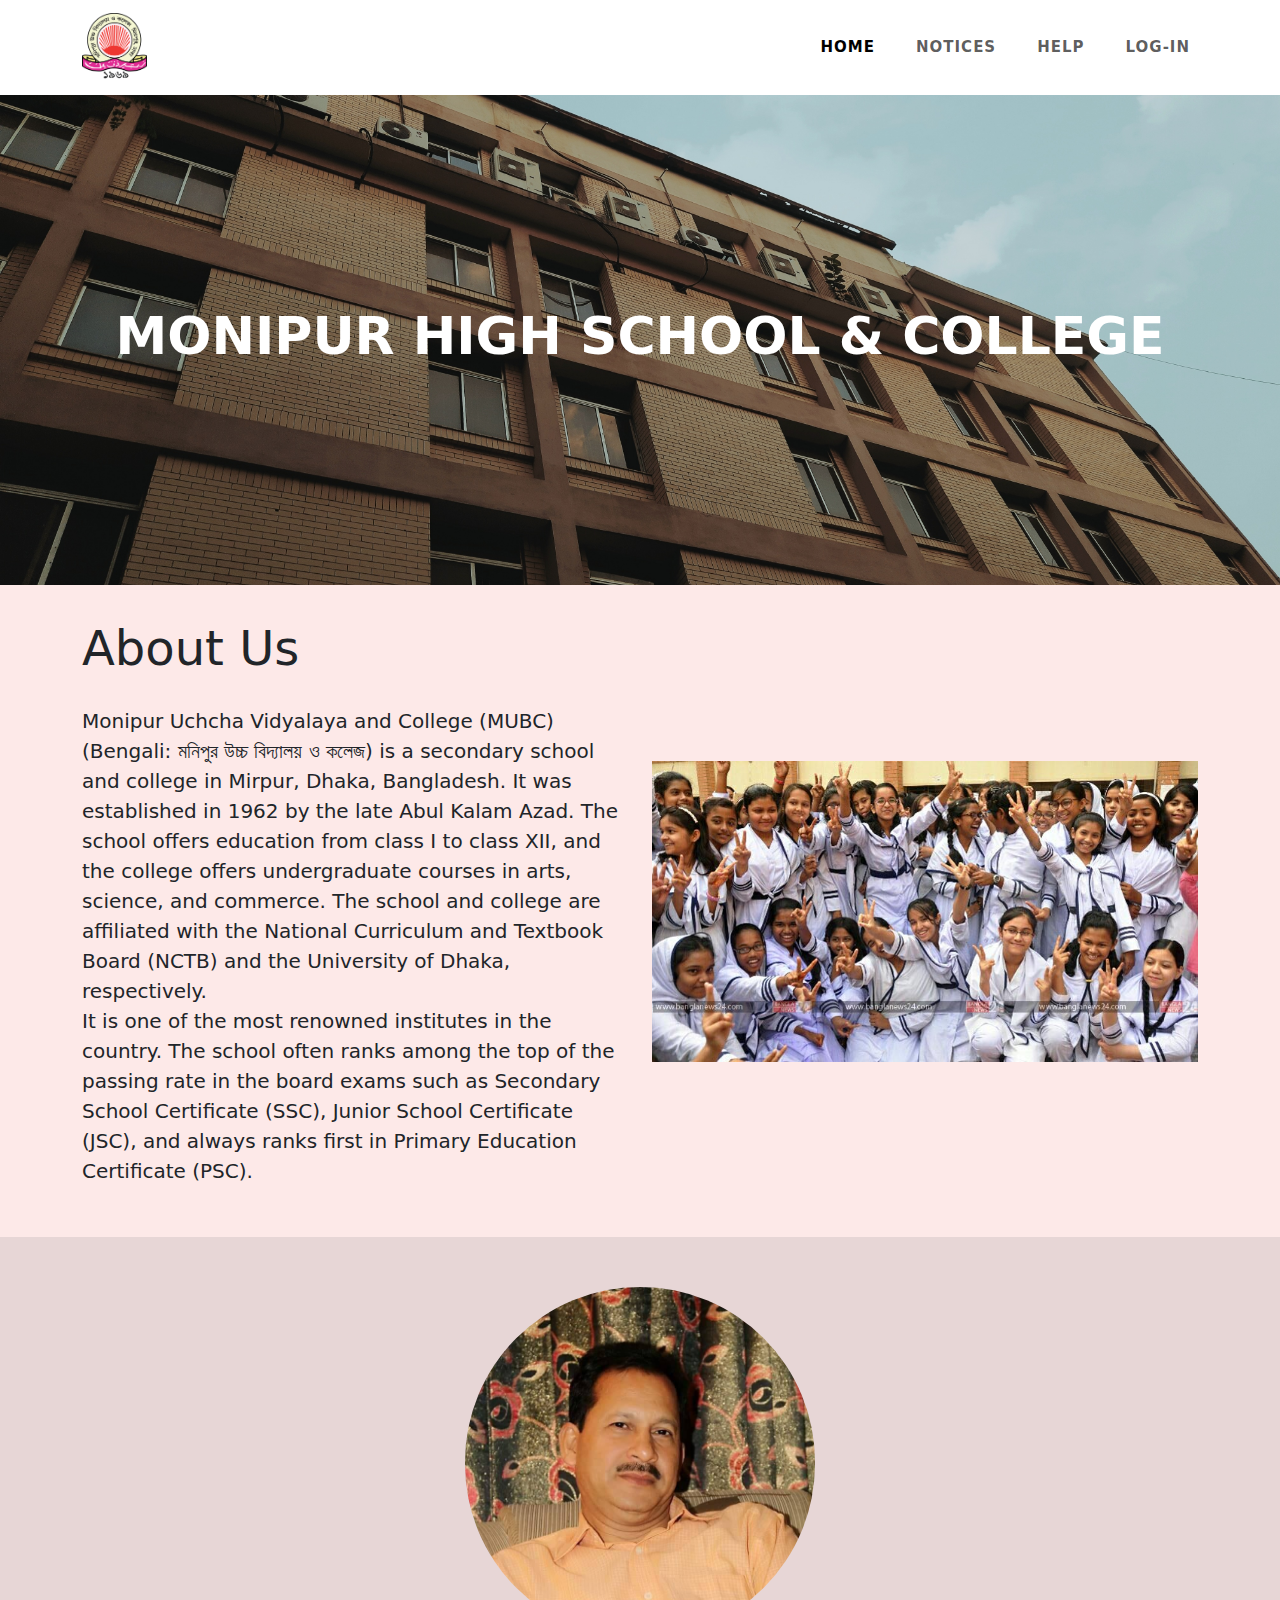
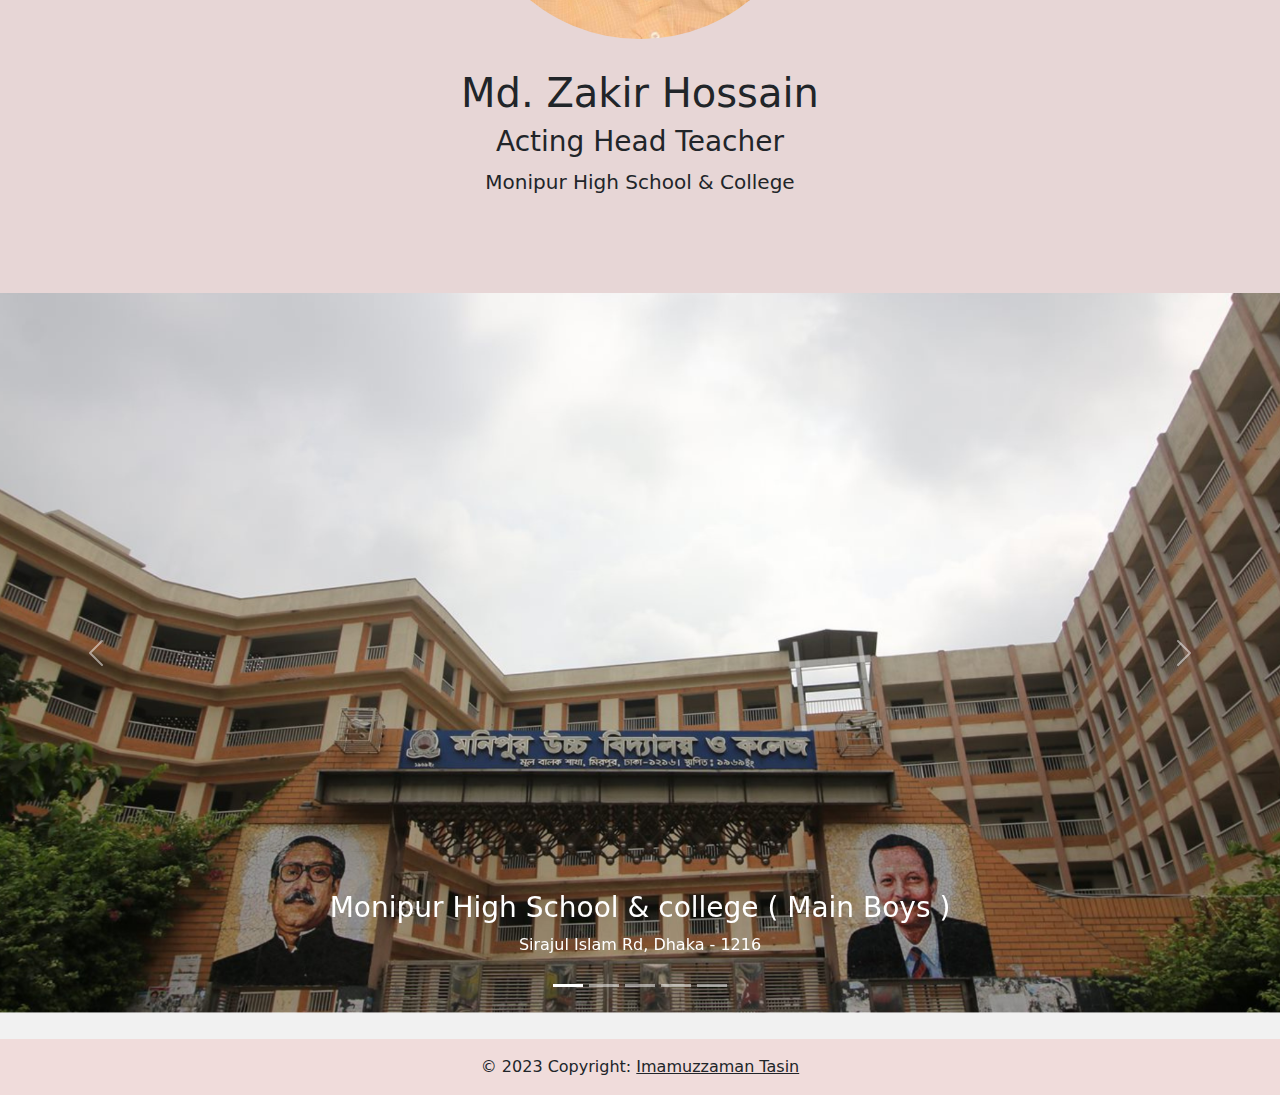
<file: index.html>
<!DOCTYPE html>
<html lang="en">
<head>
    <meta charset="UTF-8">
    <meta name="viewport" content="width=device-width, initial-scale=1.0">
    <link rel="stylesheet" href="style.css">
    <link href="https://cdn.jsdelivr.net/npm/bootstrap@5.3.2/dist/css/bootstrap.min.css" rel="stylesheet" >
    <link rel="stylesheet" href="https://cdnjs.cloudflare.com/ajax/libs/font-awesome/6.4.2/css/all.min.css" integrity="sha512-z3gLpd7yknf1YoNbCzqRKc4qyor8gaKU1qmn+CShxbuBusANI9QpRohGBreCFkKxLhei6S9CQXFEbbKuqLg0DA==" crossorigin="anonymous" referrerpolicy="no-referrer" />
    <title>Monipur High School & College</title>
</head>
<body>
    <!--header start-->
    <header class="header">
        <nav class="navbar navbar-expand-lg ">
            <div class="container">
              <a class="navbar-brand" href="index.html">
                <img src="images/logo.png" alt="mubc.edu.bd">
              </a>
              <button class="navbar-toggler" type="button" data-bs-toggle="collapse" data-bs-target="#navbarSupportedContent" aria-controls="navbarSupportedContent" aria-expanded="false" aria-label="Toggle navigation">
                <span class="navbar-toggler-icon"></span>
              </button>
              <div class="collapse navbar-collapse" id="navbarSupportedContent">
                <ul class="navbar-nav ms-auto mb-2 mb-lg-0">
                  <li class="nav-item">
                    <a class="nav-link active" aria-current="page" href="index.html">Home</a>
                  </li>
                  <li class="nav-item">
                    <a class="nav-link" href="notices.html" target="_blank">Notices</a>
                  </li>
                  <li class="nav-item">
                    <a class="nav-link" href="#">Help</a>
                  </li>
                  <li class="nav-item">
                    <a class="nav-link" href="#">Log-in</a>
                  </li>
              </div>
            </div>
          </nav>
    </header>
    <!--header end-->
       
    <!--slider start-->
   <section class="slider">
    <div class="container">
        <div class="row">
            <div class="col-lg-12">
                <div class="inner-slider">
                    <h1>Monipur High School & College</h1>
                    <div class="arrow">
                        <a href="#about-us">
                            <i class="fa-solid fa-angle-down"></i>
                        </a>
                    </div>
                </div>
            </div>
        </div>
    </div>
   </section>
    <!--slider end-->

    <!--about us start-->
   <section class="about-us" id="about-us">
    <div class="container">
      <div class="row">
        <div class="col-lg-6">
          <div class="title">
            <i class="fa-solid fa-school"></i>
            <h1>About Us</h1>
          </div>
          <p>Monipur Uchcha Vidyalaya and College (MUBC) (Bengali: মনিপুর উচ্চ বিদ্যালয় ও কলেজ) is a secondary school and college in Mirpur, Dhaka, Bangladesh. It was established in 1962 by the late Abul Kalam Azad. The school offers education from class I to class XII, and the college offers undergraduate courses in arts, science, and commerce. The school and college are affiliated with the National Curriculum and Textbook Board (NCTB) and the University of Dhaka, respectively. <br>
          It is one of the most renowned institutes in the country. The school often ranks among the top of the passing rate in the board exams such as Secondary School Certificate (SSC), Junior School Certificate (JSC), and always ranks first in Primary Education Certificate (PSC). </p>
        </div>
        <div class="col-lg-6">
          <img src="images/res.jpg" alt="about.us" class="image-fluid mx-auto d-block">
        </div>
      </div>
    </div>
   </section>
   <!--about us end-->

   <!--tec sec start-->
   <section class="head">
    <div class="container">
      <div class="row">
        <div class="col-lg-12">
          <img id="head-img" class="image-fluid mx-auto d-block" src="images/zprin.jpg" alt="#">
          <div class="text">
            <h1>Md. Zakir Hossain</h1>
            <h3>Acting Head Teacher</h3>
            <p>Monipur High School & College</p>
          </div>
        </div>
      </div>
    </div>

   </section>
   <!--tec sec end-->

<!--branches start-->
<section class="branches">
  <div id="carouselExampleCaptions" class="carousel slide">
    <div class="carousel-indicators">
      <button type="button" data-bs-target="#carouselExampleCaptions" data-bs-slide-to="0" class="active" aria-current="true" aria-label="Slide 1"></button>
      <button type="button" data-bs-target="#carouselExampleCaptions" data-bs-slide-to="1" aria-label="Slide 2"></button>
      <button type="button" data-bs-target="#carouselExampleCaptions" data-bs-slide-to="2" aria-label="Slide 3"></button>
      <button type="button" data-bs-target="#carouselExampleCaptions" data-bs-slide-to="3" aria-label="Slide 4"></button>
      <button type="button" data-bs-target="#carouselExampleCaptions" data-bs-slide-to="4" aria-label="Slide 5"></button>
    </div>
    <div class="carousel-inner">
      <div class="carousel-item active">
        <img src="images/main-branch.jpg" class="d-block w-100" alt="...">
        <div class="carousel-caption d-none d-md-block">
          <h3>Monipur High School & college ( Main Boys )</h3>
          <p>Sirajul Islam Rd, Dhaka - 1216</p>
        </div>
      </div>
      <div class="carousel-item">
        <img src="images/main-girls.jpg" class="d-block w-100" alt="...">
        <div class="carousel-caption d-none d-md-block">
          <h3>Monipur High School & college ( Main Girls )</h3>
          <p>Sirajul Islam Rd, Dhaka - 1216
          </p>
        </div>
      </div>
      <div class="carousel-item">
        <img src="images/b1.jpg" class="d-block w-100" alt="...">
        <div class="carousel-caption d-none d-md-block">
          <h3>Monipur High School & college ( Branch - 1 )</h3>
          <p>Road No. 10 & Road No. 11, Rupnagar Rd, Dhaka - 1216</p>
        </div>
      </div>
      <div class="carousel-item">
        <img src="images/b2.jpg" class="d-block w-100" alt="...">
        <div class="carousel-caption d-none d-md-block">
          <h3>Monipur High School & college ( Branch - 2 )</h3>
          <p>146 Ibrahimpur Rd, Dhaka - 1216</p>
        </div>
      </div>
      <div class="carousel-item">
        <img src="images/Untitled design.png" class="d-block w-100" alt="...">
        <div class="carousel-caption d-none d-md-block">
          <h3>Monipur High School & college ( Branch - 3 )</h3>
          <p>Begum Rokeya Avenue, Dhaka - 1206</p>
        </div>
      </div>
    </div>
    <button class="carousel-control-prev" type="button" data-bs-target="#carouselExampleCaptions" data-bs-slide="prev">
      <span class="carousel-control-prev-icon" aria-hidden="true"></span>
      <span class="visually-hidden">Previous</span>
    </button>
    <button class="carousel-control-next" type="button" data-bs-target="#carouselExampleCaptions" data-bs-slide="next">
      <span class="carousel-control-next-icon" aria-hidden="true"></span>
      <span class="visually-hidden">Next</span>
    </button>
  </div>
</section>
<!--branches end-->

<!--footer start-->
<div class=" mmm">

  <footer class="text-center text-white" style="background-color: #f1f1f1;">
  <!-- Grid container -->
  <div class="container pq-4">
    <!-- Section: Social media -->
    <section class="mx-4">
      <!-- Facebook -->
      <a
        class="btn btn-link btn-floating btn-lg text-dark m-1"
        href="https://www.facebook.com/profile.php?id=100064901342101" target="_blank"
        role="button"
        data-mdb-ripple-color="dark"
        ><i class="fab fa-facebook-f"></i
      ></a>

      <!-- Twitter -->
      <a
        class="btn btn-link btn-floating btn-lg text-dark m-1"
        href="#!"
        role="button"
        data-mdb-ripple-color="dark"
        ><i class="fab fa-twitter"></i
      ></a>

      <!-- Google -->
      <a
        class="btn btn-link btn-floating btn-lg text-dark m-1"
        href="#!"
        role="button"
        data-mdb-ripple-color="dark"
        ><i class="fab fa-google"></i
      ></a>


    </section>
    <!-- Section: Social media -->
  </div>
  <!-- Grid container -->

  <!-- Copyright -->
  <div class="text-center text-dark p-3" style="background-color: #ee38321c">
    © 2023 Copyright:
    <a class="text-dark" href="https://github.com/ImamujjamanTasin" target="_blank">Imamuzzaman Tasin</a>
  </div>
  <!-- Copyright -->
</footer>
  
</div>
<!--footer end-->






    



    


    <script src="https://cdn.jsdelivr.net/npm/bootstrap@5.3.2/dist/js/bootstrap.bundle.min.js" ></script>
</body>
</html>
</file>
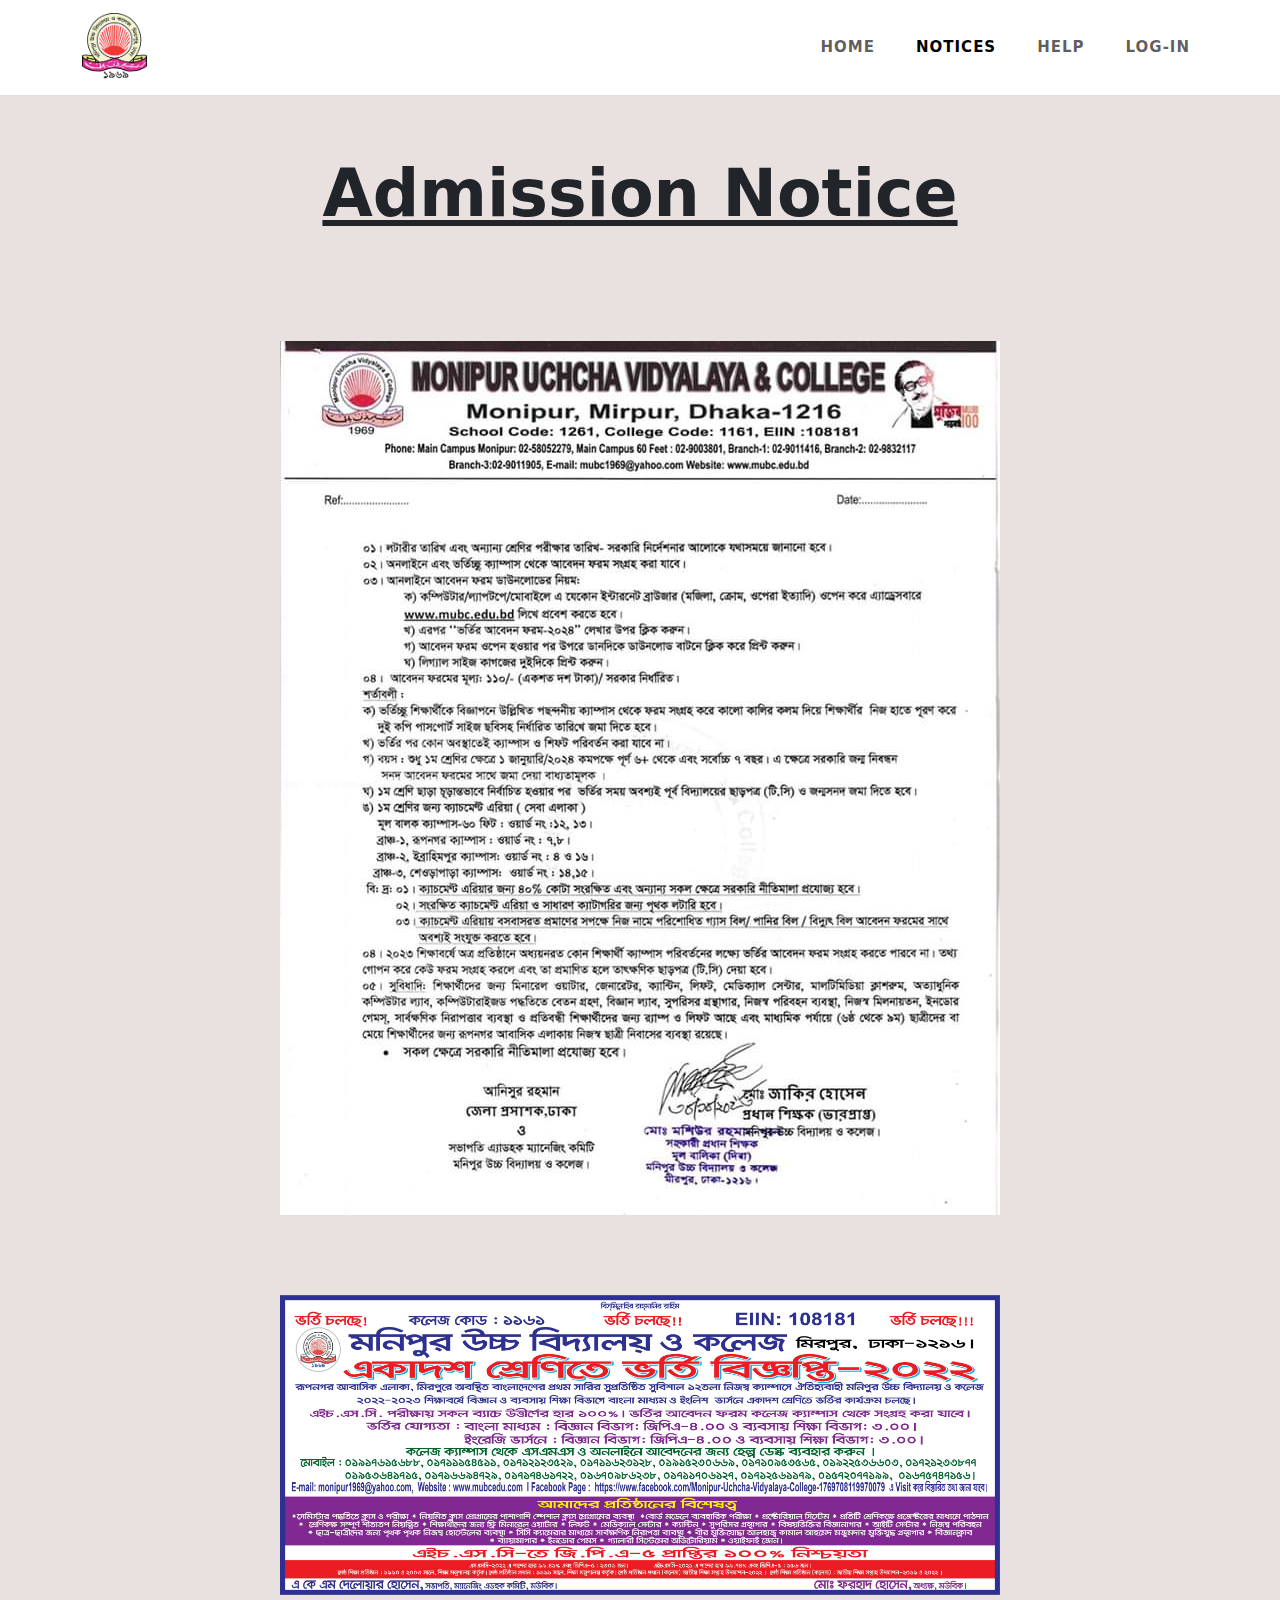
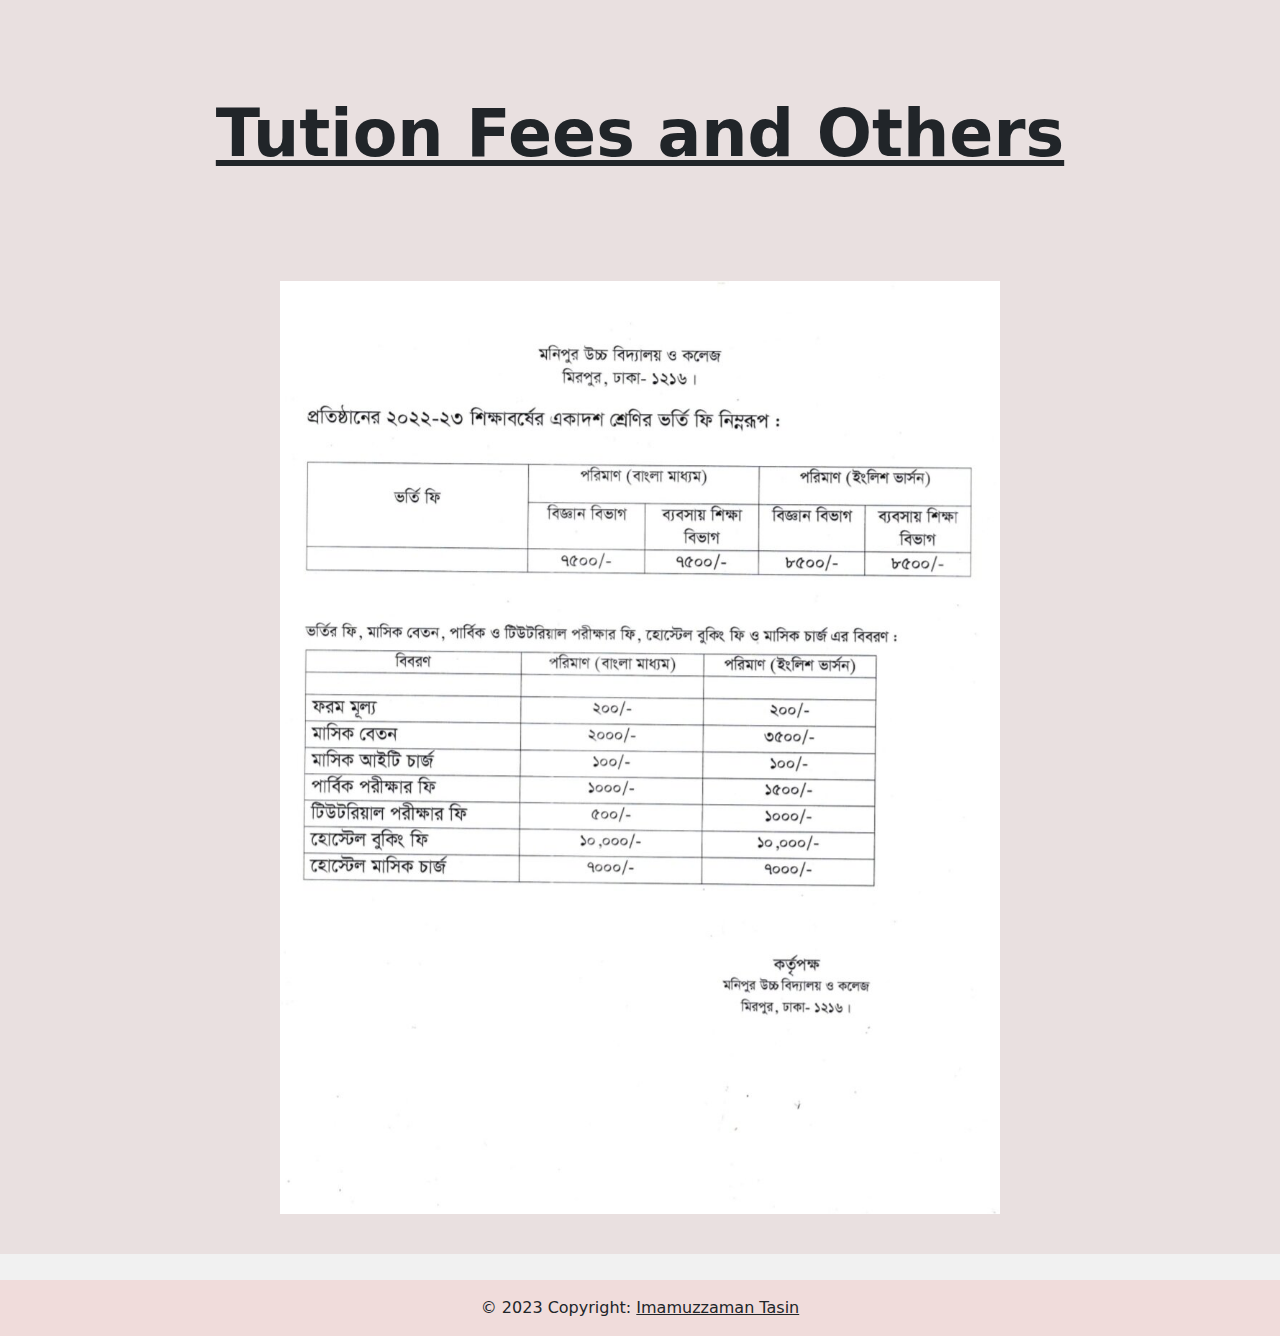
<file: notices.html>
<!DOCTYPE html>
<html lang="en">
<head>
    <meta charset="UTF-8">
    <meta name="viewport" content="width=device-width, initial-scale=1.0">
    <link rel="stylesheet" href="notice.css">
    <link href="https://cdn.jsdelivr.net/npm/bootstrap@5.3.2/dist/css/bootstrap.min.css" rel="stylesheet" >
    <link rel="stylesheet" href="https://cdnjs.cloudflare.com/ajax/libs/font-awesome/6.4.2/css/all.min.css" integrity="sha512-z3gLpd7yknf1YoNbCzqRKc4qyor8gaKU1qmn+CShxbuBusANI9QpRohGBreCFkKxLhei6S9CQXFEbbKuqLg0DA==" crossorigin="anonymous" referrerpolicy="no-referrer" />
    <title>Monipur High School & College</title>
</head>
<body>
    <!--header start-->
    <header class="header">
        <nav class="navbar navbar-expand-lg ">
            <div class="container">
              <a class="navbar-brand" href="index.html">
                <img src="images/logo.png" alt="mubc.edu.bd">
              </a>
              <button class="navbar-toggler" type="button" data-bs-toggle="collapse" data-bs-target="#navbarSupportedContent" aria-controls="navbarSupportedContent" aria-expanded="false" aria-label="Toggle navigation">
                <span class="navbar-toggler-icon"></span>
              </button>
              <div class="collapse navbar-collapse" id="navbarSupportedContent">
                <ul class="navbar-nav ms-auto mb-2 mb-lg-0">
                  <li class="nav-item">
                    <a class="nav-link " aria-current="page" href="index.html">Home</a>
                  </li>
                  <li class="nav-item">
                    <a class="nav-link active" href="notices.html">Notices</a>
                  </li>
                  <li class="nav-item">
                    <a class="nav-link" href="#">Help</a>
                  </li>
                  <li class="nav-item">
                    <a class="nav-link" href="#">Log-in</a>
                  </li>
              </div>
            </div>
          </nav>
    </header>
    <!--header end-->

    <!--notice start-->
    <section class="notice">
        <div class="container">
            <div class="row">
                <div class="col-lg-12">
                    <div class="title">
                        <h1>Admission Notice</h1>
                    </div>
                   
                    <div class="image">
                        <img class="image-fluid mx-auto d-block" src="images/notice-1.jpeg" alt="#">
                    </div>
                    <div class="image">
                        <img id="notice-2" class="image-fluid mx-auto d-block" src="images/notice-2.jpeg" alt="#">
                    </div>

                </div>
            </div>
        </div>
    </section>

    <section class="notice">
        <div class="container">
            <div class="row">
                <div class="col-lg-12">
                    <div class="title">
                        <h1>Tution Fees and Others</h1>
                    </div>
                   
                    <div class="image">
                        <img id="notice-2" class="image-fluid mx-auto d-block" src="images/notice-3.jpeg" alt="#">
                    </div>
                    

                </div>
            </div>
        </div>
    </section>
    <!--notice end-->
    <!--footer start-->
<div class=" mmm">

    <footer class="text-center text-white" style="background-color: #f1f1f1;">
    <!-- Grid container -->
    <div class="container pq-4">
      <!-- Section: Social media -->
      <section class="mx-4">
        <!-- Facebook -->
        <a
          class="btn btn-link btn-floating btn-lg text-dark m-1"
          href="https://www.facebook.com/profile.php?id=100064901342101" target="_blank"
          role="button"
          data-mdb-ripple-color="dark"
          ><i class="fab fa-facebook-f"></i
        ></a>
  
        <!-- Twitter -->
        <a
          class="btn btn-link btn-floating btn-lg text-dark m-1"
          href="#!"
          role="button"
          data-mdb-ripple-color="dark"
          ><i class="fab fa-twitter"></i
        ></a>
  
        <!-- Google -->
        <a
          class="btn btn-link btn-floating btn-lg text-dark m-1"
          href="#!"
          role="button"
          data-mdb-ripple-color="dark"
          ><i class="fab fa-google"></i
        ></a>
  
  
      </section>
      <!-- Section: Social media -->
    </div>
    <!-- Grid container -->
  
    <!-- Copyright -->
    <div class="text-center text-dark p-3" style="background-color: #ee38321c">
      © 2023 Copyright:
      <a class="text-dark" href="https://github.com/ImamujjamanTasin" target="_blank">Imamuzzaman Tasin</a>
    </div>
    <!-- Copyright -->
  </footer>
    
  </div>
  <!--footer end-->
  
    <script src="https://cdn.jsdelivr.net/npm/bootstrap@5.3.2/dist/js/bootstrap.bundle.min.js" ></script>
</body>
</html>
</file>
<file: style.css>
*{
    padding: 0;
    margin: 0;
    box-sizing: border-box;
    
}
body{
    line-height: 1.7em;
    font-size: 14px;
    font-family: Arial, Helvetica, sans-serif;
}
.header {
    width: 100%;
}
.navbar-brand{
    width: 65px;
}
.navbar-brand > img {
    width: 100%;
}
.header .navbar-expand-lg .navbar-nav .nav-link {
    
    font-size: 15px;
    font-weight: 700;
    letter-spacing: 1px;
    text-transform: uppercase;
    margin: 0px 0px 0px 25px;
    transition: 1s;
}
.header .navbar-expand-lg .navbar-nav .nav-link:hover , .header .navbar-expand-lg .navbar-nav .nav-link:focus {
    color: #EE3732;
}
.slider {
    width: 100%;
    padding: 80px 0px;
    background: url(images/20221128_165348.jpg) no-repeat center;
    background-size: cover;
}
.inner-slider{
    width: 100%;
    padding: 130px 0px 0px;
    text-align: center;
    
}
.inner-slider > h1{
    font-size: 52px;
    line-height: 1.2em;
    color: white;
    text-transform: uppercase;
    font-weight: 700;
 
}
.arrow{
    width: 100%;
    padding: 130px 0px 0px;
}
.arrow > a > i {
    color: white;
    font-size: 20px;
}
.about-us {
    width: 100%;
    padding: 35px 0px;
    background-color: #ee38321c;
}
.row{
    display: flex;
    align-items: center;
    font-size: 20px;
}
.col-lg-6 > img{
    width: 100%;
}
.title {
    width: 100%;
    padding: 0 0 20px;
}
.title > h1 {
    font-size: 48px;
    line-height: 1.2em;
    font-weight: 500;
}
.head {
    width: 100%;
    padding: 50px 0px;
    background-color: rgb(231, 214, 214);
}
.head>.container > .row {
    text-align: center;
    align-items: center;
}
#head-img{
    width: 350px;
    border-radius: 225px;
}
.text {
    padding:30px 0px;
}




/* responsive start */
@media (min-width : 320px) and (max-width:420px) {
    .slider {
        width: 100%;
        padding: 160px 0px;
        background: url(images/banner.png) no-repeat center;
        background-size: cover;
    }
    .inner-slider > h1 {
        font-size: 32px;
        line-height: 1.2em;
        color: white;
        text-transform: uppercase;
        font-weight: 700;
        
    }
    .row{
        padding: 80px 0px;
    }
   .about-us > .container > .row  {
        padding: 10px 2px;
    }
    .head{
        padding: 10px 0px;
    }
    .head > .container > .row {
        padding: 40px 0px;
    }
    #head-img {
        width: 240px;
    }
}
</file>
<file: notice.css>
*{
    padding: 0;
    margin: 0;
    box-sizing: border-box;
    
}
body{
    line-height: 1.7em;
    font-size: 14px;
    font-family: Arial, Helvetica, sans-serif;
}
.header {
    width: 100%;
}
.navbar-brand{
    width: 65px;
}
.navbar-brand > img {
    width: 100%;
}
.header .navbar-expand-lg .navbar-nav .nav-link {
    
    font-size: 15px;
    font-weight: 700;
    letter-spacing: 1px;
    text-transform: uppercase;
    margin: 0px 0px 0px 25px;
    transition: 1s;
}
.header .navbar-expand-lg .navbar-nav .nav-link:hover , .header .navbar-expand-lg .navbar-nav .nav-link:focus {
    color: #EE3732;
}
.notice {
    width: 100%;

    background-color: rgb(233, 224, 224);
}
.row{
    text-align: center;
    align-items: center;
}
.title {
    padding: 60px 0px;
}
.title > h1 {
    font-weight: 700;
    font-size: 65px;
    text-decoration: underline;
}
.image{
    padding: 40px 0px;
}
#notice-2 {
    width: 720px;
}











@media(min-width: 320px) and (max-width:720px) {
    .image{
        width: 320px;
        position: relative;
        left: 8%;
    }
    .image > img {
        width: 100%;
    }
    .title > h1 {
        font-weight: 700;
        font-size: 40px;
    }
    #notice-2 {
        width: 320px;
    }
}
</file>
